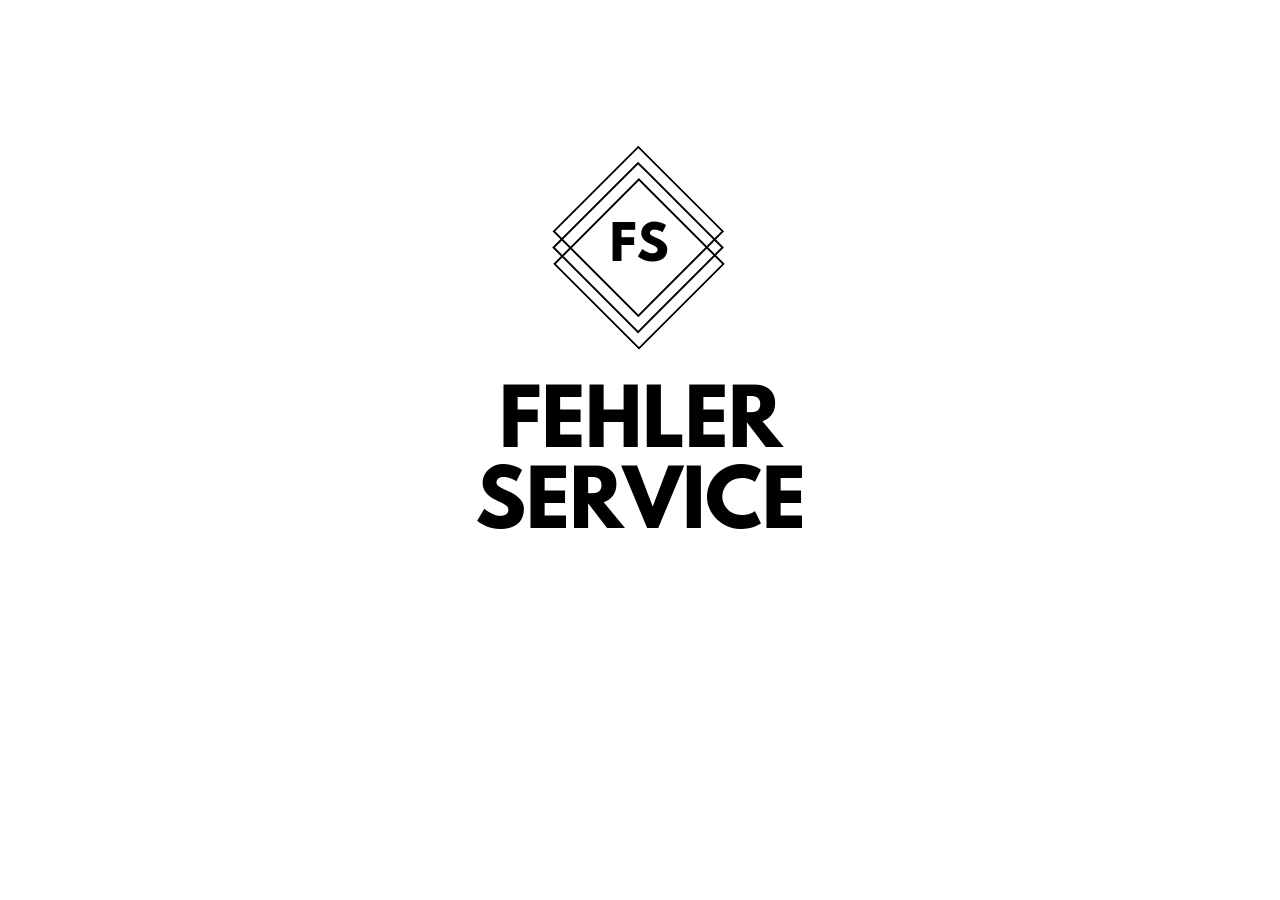
<file: index.html>
<!DOCTYPE html>
<html>
<head>
    <meta charset="utf-8" />
    <title>Fehlerservice</title>
    <link rel="stylesheet" href="fehlerservice.css" />
</head>
<body>
    <!--Logo mit Verlinkung-->
    <a href="fehlerservice.html">
        <img src="Images\Logo.png" alt="Logo" id="logo_index" />
    </a>
</body>
</html>
</file>
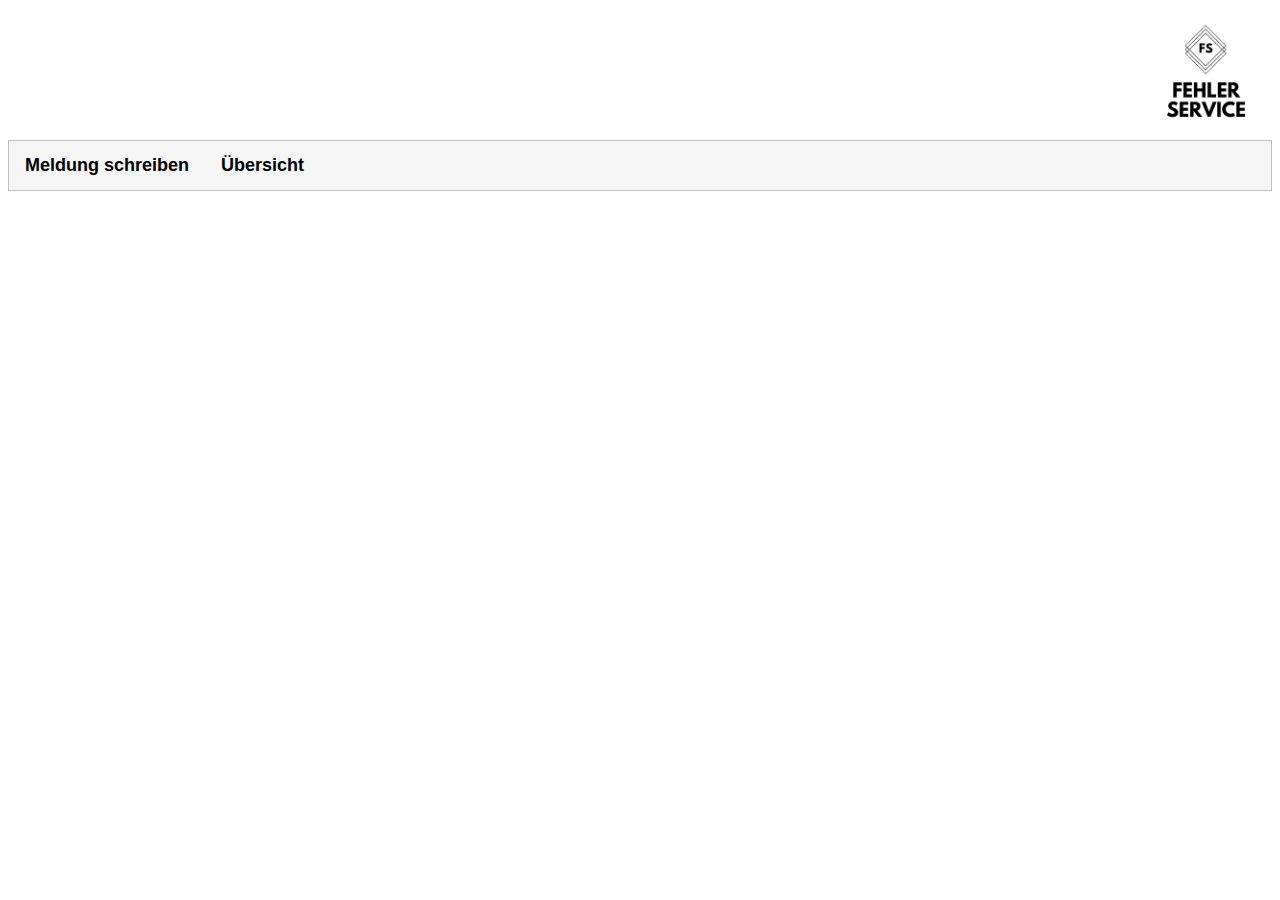
<file: fehlerservice.html>
<!DOCTYPE html>
<html>
    <head>
        <meta charset="utf-8" />
        <title>Fehlerservice</title>
        <link rel="stylesheet" href="fehlerservice.css" />
        <script language="javascript" type="text/javascript" src="fehlerservice.js"></script>
        <script>
            document.getElementById("default").click();
        </script>
    </head>
    <body>
        <header>
            <a href="index.html"><img src="Images\Logo.png" alt="Logo" id="logo_klein"/></a>
            <!--Tabreiter-->
            <div class="tab">
                <button class="tablinks" onclick="openTab(event, 'Meldung schreiben')">Meldung schreiben</button>
                <button class="tablinks" onclick="openTab(event, 'Übersicht')">Übersicht</button>
            </div>
        </header>
        <main id="main">

            <!--Tab Nr.1-->
            <div id="Meldung schreiben" class="tabcontent">
                <h3>Meldung schreiben</h3>
                <div class="container">
                    <form id="formID">
                        <div class="row">
                            <div class="col-25">
                                <label for"labelName">Name</label>
                            </div>
                            <div class="col-75">
                                <input type="text" id="inputName" placeholder="Nachname_Vorname">
                            </div>
                        </div>
                        <div class="row">
                            <div class="col-25">
                                <label for"labelID">ID</label>
                            </div>
                            <div class="col-75">
                                <input type="text" id="inputID" placeholder="ID">
                            </div>
                        </div>
                        <div class="row">
                            <div class="col-25">
                                <label for"labelKB">Kurzbeschreibung</label>
                            </div>
                            <div class="col-75">
                                <input type="text" id="inputKB" placeholder="Kurzbeschreibung">
                            </div>
                        </div>
                        <div class="row">
                            <div class="col-25">
                                <label for"labelText">Fehlermeldung</label>
                            </div>
                            <div class="col-75">
                                <textarea id="inputLB" placeholder="Ausführliche Beschreibung der Fehlermeldung"></textarea>
                            </div>
                        </div>
                        <div class="row">
                            <br />
                            <input class="submitButton" type="submit" value="Absenden" action="submit()">
                        </div>
                    </form>
                </div>
            </div>

            <!--Tab Nr.2-->
            <div id="Übersicht" class="tabcontent">
                <h3>Übersicht</h3>
                <table class="table">
                    <thead>
                        <tr>
                            <th>ID</th>
                            <th>Name</th>
                            <th>Kurzbeschreibung</th>
                            <th>Fehlermeldung</th>
                        </tr>
                    </thead>
                    <tbody>
                        <tr>
                            <td value="#{meldung.getName()}"></td>
                            <td value="{#meldung.getId()}"></td>
                            <td value="{#meldung.getKurztext()}"></td>
                            <td value="{#meldung.getLangtext()}"></td>
                        </tr>
                    </tbody>
                </table>
            </div>

        </main>
    </body>
</html>
</file>
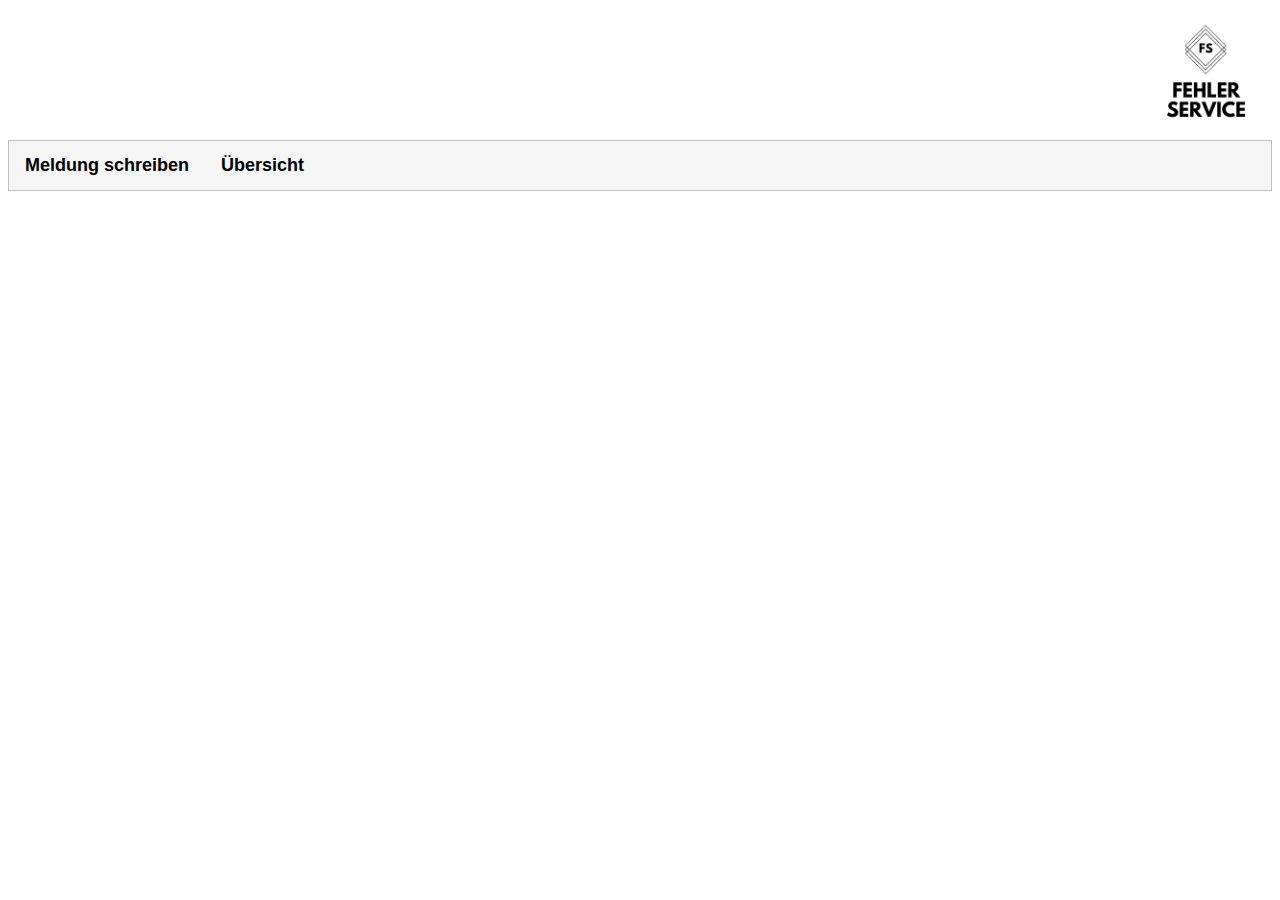
<file: src/main/resources/templates/fehlerservice.html>
<!-- HTMl-Seite für Meldung schreiben und die Übersicht -->


<!DOCTYPE html>
<html>
    <head>
        <meta charset="utf-8" />
        <title>Fehlerservice</title>
        <link rel="stylesheet" href="/fehlerservice.css" />
        <script language="javascript" type="text/javascript" src="/fehlerservice.js"></script>
        <script>
            document.getElementById("default").click();
        </script>
    </head>
    <body>
        <header>
            <a href="/"><img src="/Images/Logo.png" alt="Logo" id="logo_klein"/></a>
            <!--Tabreiter-->
            <div class="tab">
                <button class="tablinks" onclick="openTab(event, 'Meldung schreiben')">Meldung schreiben</button>
                <button class="tablinks" onclick="openTab(event, 'Übersicht')">Übersicht</button>
            </div>
        </header>
        <main id="main">

            <!--Tab Nr.1-->
            <div id="Meldung schreiben" class="tabcontent">
                <h3>Meldung schreiben</h3>
                <div class="container">
                    <form id="formID">
                        <div class="row">
                            <div class="col-25">
                                <label for"labelName">Name</label>
                            </div>
                            <div class="col-75">
                                <input type="text" id="inputName" placeholder="Nachname_Vorname">
                            </div>
                        </div>
                        <div class="row">
                            <div class="col-25">
                                <label for"labelID">ID</label>
                            </div>
                            <div class="col-75">
                                <input type="text" id="inputID" placeholder="ID">
                            </div>
                        </div>
                        <div class="row">
                            <div class="col-25">
                                <label for"labelKB">Kurzbeschreibung</label>
                            </div>
                            <div class="col-75">
                                <input type="text" id="inputKB" placeholder="Kurzbeschreibung">
                            </div>
                        </div>
                        <div class="row">
                            <div class="col-25">
                                <label for"labelText">Fehlermeldung</label>
                            </div>
                            <div class="col-75">
                                <textarea id="inputLB" placeholder="Ausführliche Beschreibung der Fehlermeldung"></textarea>
                            </div>
                        </div>
                        <div class="row">
                            <br />
                            <input class="submitButton" type="submit" value="Absenden" action="submit()">
                        </div>
                    </form>
                </div>
            </div>

            <!--Tab Nr.2-->
            <div id="Übersicht" class="tabcontent">
                <h3>Übersicht</h3>
                <table class="table">
                    <thead>
                        <tr>
                            <th>ID</th>
                            <th>Name</th>
                            <th>Kurzbeschreibung</th>
                            <th>Fehlermeldung</th>
                        </tr>
                    </thead>
                    <tbody>
                        <tr>
                            <td value="${meldung.getName()}"></td>
                            <td value="${meldung.getId()}"></td>
                            <td value="${meldung.getKurztext()}"></td>
                            <td value="${meldung.getLangtext()}"></td>
                        </tr>
                    </tbody>
                </table>
            </div>

        </main>
    </body>
</html>
</file>
<file: fehlerservice.css>
/*Für große Bildschirme*/

html {
}
body {
    font-family: Arial;
    font-size: 16px;
}

/*Startseite*/
#logo_index {
    position: relative;
    left: 50%;
    top: 20%;
    height: 50%;
    width: auto;
    transform: translate(-50%,20%);
}
.login-page {
    width: 360px;
    padding: 2% 0 0;
    margin: auto;
}
.form {
    position: relative;
    z-index: 1;
    background-color: rgb(245,245,245);
    max-width: 360px;
    padding: 20px;
    text-align: center;
}
.form input {
    font-family: Arial;
    outline: 1;
    background-color: white;
    width: 100%;
    border: none;
    margin: 0 0 15px;
    padding: 15px;
    box-sizing: border-box;
}
.form button {
    text-transform: uppercase;
    outline: 0;
    background-color: #800000;
    width: 100%;
    border: 0;
    padding: 15px;
    color: white;
    cursor: pointer;
}
.form button:hover, .form button:active {
    background:#43A047;
}

/*Fehlerservice-Seite*/
#logo_klein {
    width: 9.5%;
    margin-top: 0.5em;
    margin-left: 90%;
    margin-right: 0%;
}
/*Tabreiter*/
.tab {
    overflow:hidden;
    border: 1px solid #C0C0C0;
    background-color: rgb(245,245,245);
}
.tab button {
    background-color: inherit;
    float: left;
    border: none;
    outline: none;
    cursor: pointer;
    padding: 14px 16px;
    transition: 0.3s;
    font-size: 18px;
    font-weight: bold;
}
.tab button:hover {
    background-color: rgb(245,245,245);
}
.tab button.active {
    background-color: #b0C4de;
}
.tabcontent {
    display: none;
    padding: 6px 12px;
    border: 1px solid #C0C0C0;
    border-top: none;
}

/*Formular*/
.container {
    border-radius: 5px;
    background-color: rgb(245,245,245);
    padding: 20px;
}
input[type=text] , #inputLB {
    width: 100%;
    padding: 12px;
    border: 1px solid #C0C0C0;
    border-radius: 4px;
    box-sizing: border-box;
    resize: vertical;
}
#inputLB {
    height:150px;
    resize:none;
}
label {
    padding: 12px 12px 12px 0;
    display: inline-block;
}
input[type=submit] {
    background-color: #800000;
    color: white;
    padding: 12px 20px;
    border: none;
    border-radius: 4px;
    cursor: pointer;
    float: right;
}
.col-25 {
    float: left;
    width: 25%;
    margin-top: 6px;
}
.col-75 {
    float: left;
    width: 75%;
    margin-top: 6px;
}
.row:after, .header {
    content: "";
    display: table;
    clear: both;
}
/*Übersicht*/
#Übersicht {
    overflow-x:auto;
}
.table {
    width: 100%;
    background-color: rgb(245,245,245);
    border-collapse: collapse;
    border-width: 1px;
    border-color: #000000;
    border-style: solid;
    color: #000000;
    text-align: center;
}
.table td, .table th {
    border-width: 1px;
    border-color: #000000;
    border-style: solid;
    padding: 1ex;
}
.table thead {
    background-color: #b0c4de;
}
#showMeldung {
    height:5%;
}

/*Für kleinere Bildschirme*/

@media all and (max-width: 800px)x {
    .table {
        font-size: 25px;
    }
    #header {
        display:flex;
    }
    .col-25, .col-75, input[type=submit], .header {
        width: 100%;
        margin-top: 0;
    }
    .divLogin {
        width: 100%;
        margin-top: 0;
    }
    .table {
        display: block;
    }
}
</file>
